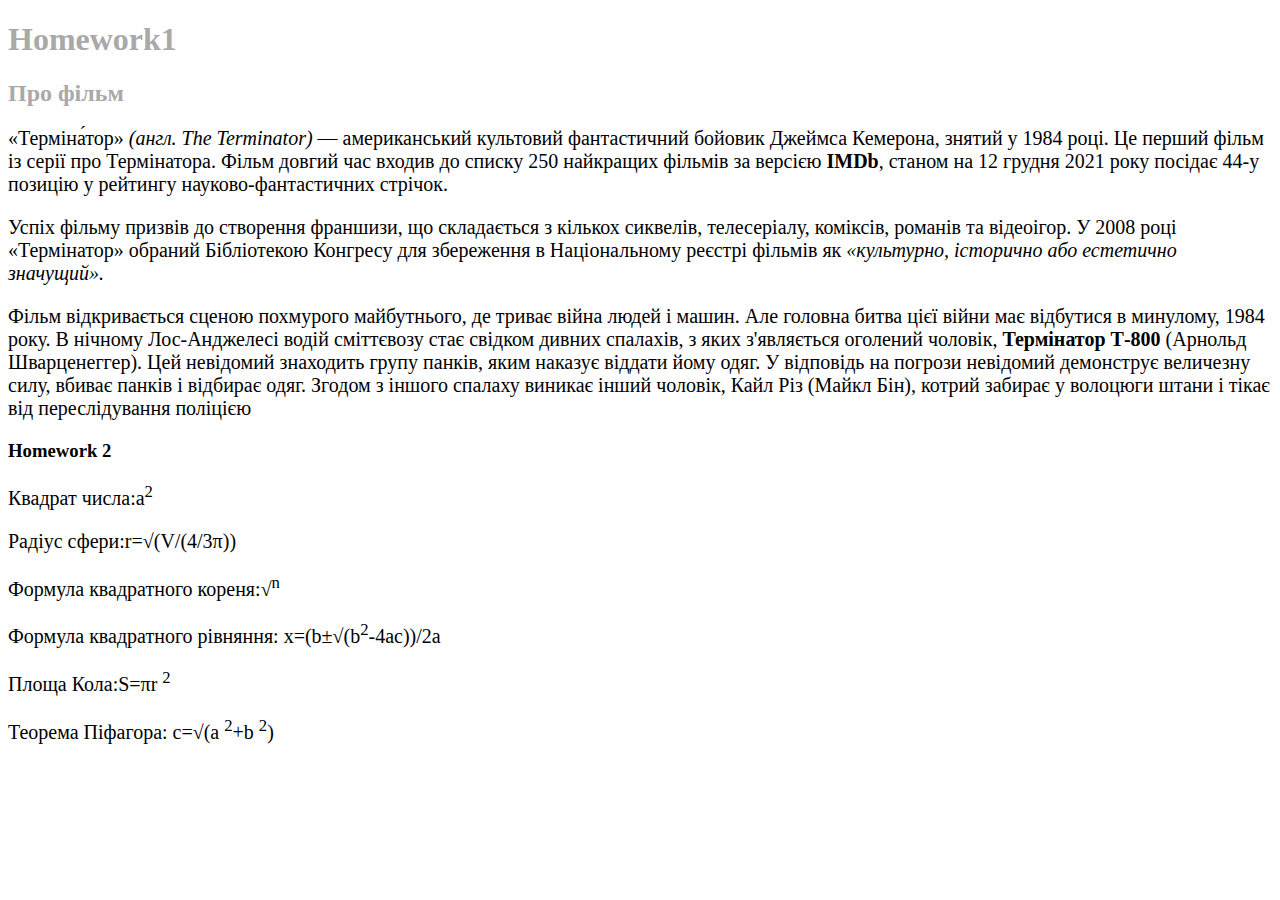
<file: homework1/hw1/index.html>
<!doctype html>
<html lang="Eng">
<head>
  <meta charset="UTF-8">
  <meta name="viewport"
        content="width=device-width, user-scalable=no, initial-scale=1.0, maximum-scale=1.0, minimum-scale=1.0">
  <meta http-equiv="X-UA-Compatible" content="ie=edge">
  <link rel="stylesheet" href="css/style.css">
  <title>Terminator</title>
</head>
<body>
<h1>Homework1</h1>

<h2>Про фільм</h2>
<p>«Терміна́тор» <i> (англ. The Terminator)</i> — американський культовий фантастичний бойовик Джеймса Кемерона, знятий у 1984 році. Це перший фільм із серії про Термінатора. Фільм довгий час входив до списку 250 найкращих фільмів за версією <b>IMDb</b>, станом на 12 грудня 2021 року посідає 44-у позицію у рейтингу науково-фантастичних стрічок.</p>
<p> Успіх фільму призвів до створення франшизи, що складається з кількох сиквелів, телесеріалу, коміксів, романів та відеоігор. У 2008 році «Термінатор» обраний Бібліотекою Конгресу для збереження в Національному реєстрі фільмів як <i>«культурно, історично або естетично значущий».</i></p>
<p>Фільм відкривається сценою похмурого майбутнього, де триває війна людей і машин. Але головна битва цієї війни має відбутися в минулому, 1984 року. В нічному Лос-Анджелесі водій сміттєвозу стає свідком дивних спалахів, з яких з'являється оголений чоловік, <b>Термінатор Т-800</b> (Арнольд Шварценеггер). Цей невідомий знаходить групу панків, яким наказує віддати йому одяг. У відповідь на погрози невідомий демонструє величезну силу, вбиває панків і відбирає одяг. Згодом з іншого спалаху виникає інший чоловік, Кайл Різ (Майкл Бін), котрий забирає у волоцюги штани і тікає від переслідування поліцією</p>

<h3>Homework 2</h3>

<p>Квадрат числа:a<sup>2</sup></p>
<p>Радіус сфери:r=√(V/(4/3π))</p>
<p>Формула квадратного кореня:√<sup>n</sup></p>
<p>Формула квадратного рівняння: x=(b±√(b<sup>2</sup>-4ac))/2a</p>
<p>Площа Кола:S=πr <sup>2</sup></p>
<p>Теорема Піфагора: c=√(a <sup>2</sup>+b <sup>2</sup>)</p>
</body>
</html>
</file>
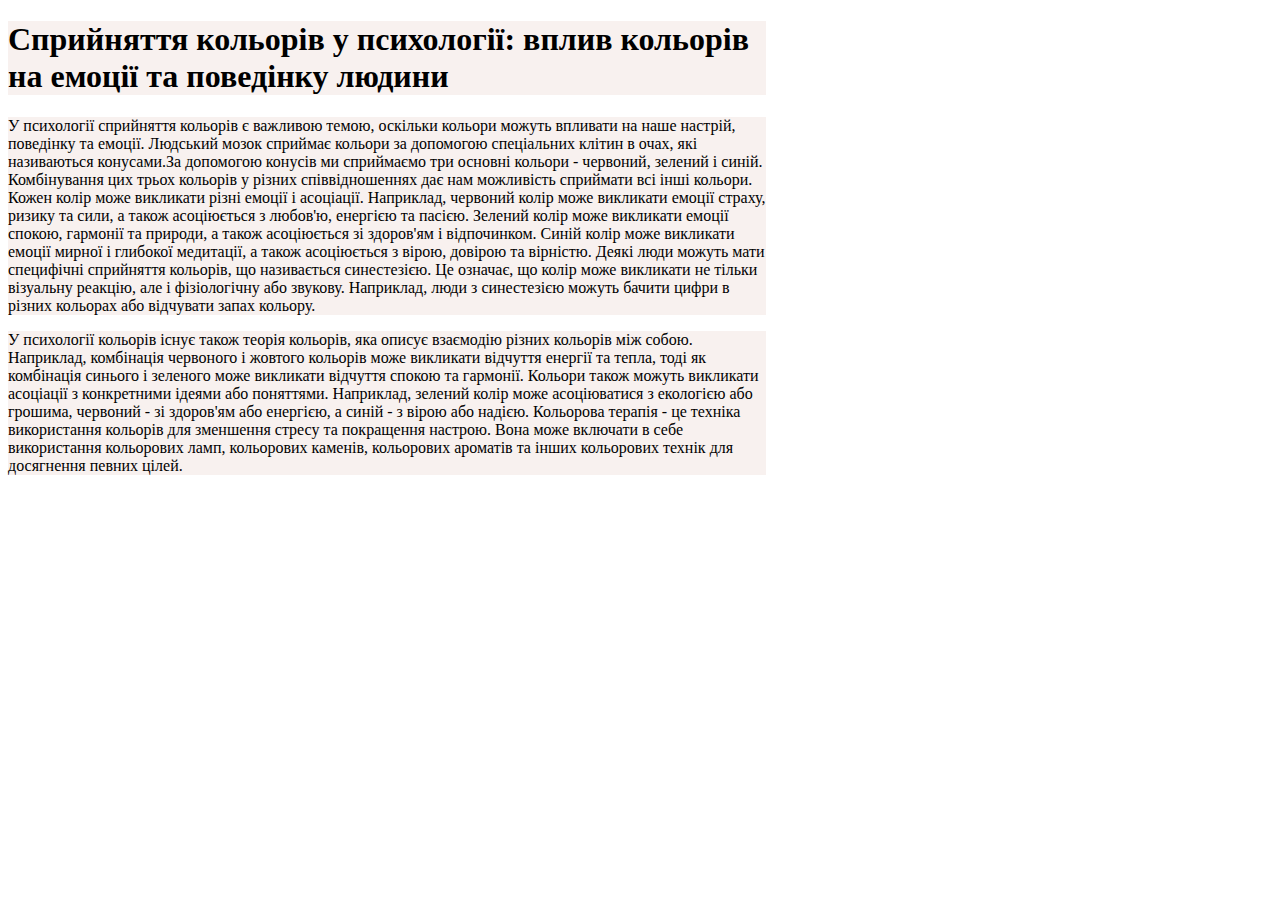
<file: homework1/hw1_2/index.html>
<!doctype html>
<html lang="en">
<head>
    <meta charset="UTF-8">
    <meta name="viewport"
          content="width=device-width, user-scalable=no, initial-scale=1.0, maximum-scale=1.0, minimum-scale=1.0">
  <meta http-equiv="X-UA-Compatible" content="ie=edge">
  <link rel="stylesheet" href="css/style.css">
    <title>homework 2</title>
</head>
<body>
<h1>Сприйняття кольорів у психології: вплив кольорів на емоції та поведінку людини</h1>
<div class="Block1">
  <p>
    У психології сприйняття кольорів є важливою темою, оскільки кольори можуть впливати на наше настрій, поведінку та емоції. Людський мозок сприймає кольори за допомогою спеціальних клітин в очах, які називаються конусами.За допомогою конусів ми сприймаємо три основні кольори - червоний, зелений і синій. Комбінування цих трьох кольорів у різних співвідношеннях дає нам можливість сприймати всі інші кольори.
    Кожен колір може викликати різні емоції і асоціації. Наприклад, червоний колір може викликати емоції страху, ризику та сили, а також асоціюється з любов'ю, енергією та пасією. Зелений колір може викликати емоції спокою, гармонії та природи, а також асоціюється зі здоров'ям і відпочинком. Синій колір може викликати емоції мирної і глибокої медитації, а також асоціюється з вірою, довірою та вірністю.
    Деякі люди можуть мати специфічні сприйняття кольорів, що називається синестезією. Це означає, що колір може викликати не тільки візуальну реакцію, але і фізіологічну або звукову. Наприклад, люди з синестезією можуть бачити цифри в різних кольорах або відчувати запах кольору.
</p>

</div>
<p>
  У психології кольорів існує також теорія кольорів, яка описує взаємодію різних кольорів між собою. Наприклад, комбінація червоного і жовтого кольорів може викликати відчуття енергії та тепла, тоді як комбінація синього і зеленого може викликати відчуття спокою та гармонії.

  Кольори також можуть викликати асоціації з конкретними ідеями або поняттями. Наприклад, зелений колір може асоціюватися з екологією або грошима, червоний - зі здоров'ям або енергією, а синій - з вірою або надією.

  Кольорова терапія - це техніка використання кольорів для зменшення стресу та покращення настрою. Вона може включати в себе використання кольорових ламп, кольорових каменів, кольорових ароматів та інших кольорових технік для досягнення певних цілей.
</p>

</body>
</html>
</file>
<file: homework1/hw1/css/style.css>
h1  {
    color: darkgray;
}

h2{
    color: darkgray;
}

p{
    font-size: 20px;
}


b{
    font-weight: bold;
}
</file>
<file: homework1/hw1_2/css/style.css>
body{
    background-image: url("https://images.unsplash.com/photo-1502691876148-a84978e59af8?ixlib=rb-4.0.3&ixid=MnwxMjA3fDB8MHxwaG90by1wYWdlfHx8fGVufDB8fHx8&auto=format&fit=crop&w=2070&q=80");
}

h1{
    background-color: rgba(247,240, 237, 0.9);
    width: 60%;
}

p{
    background-color: rgba(247,240, 237, 0.9);
    width: 60%;
}
</file>
